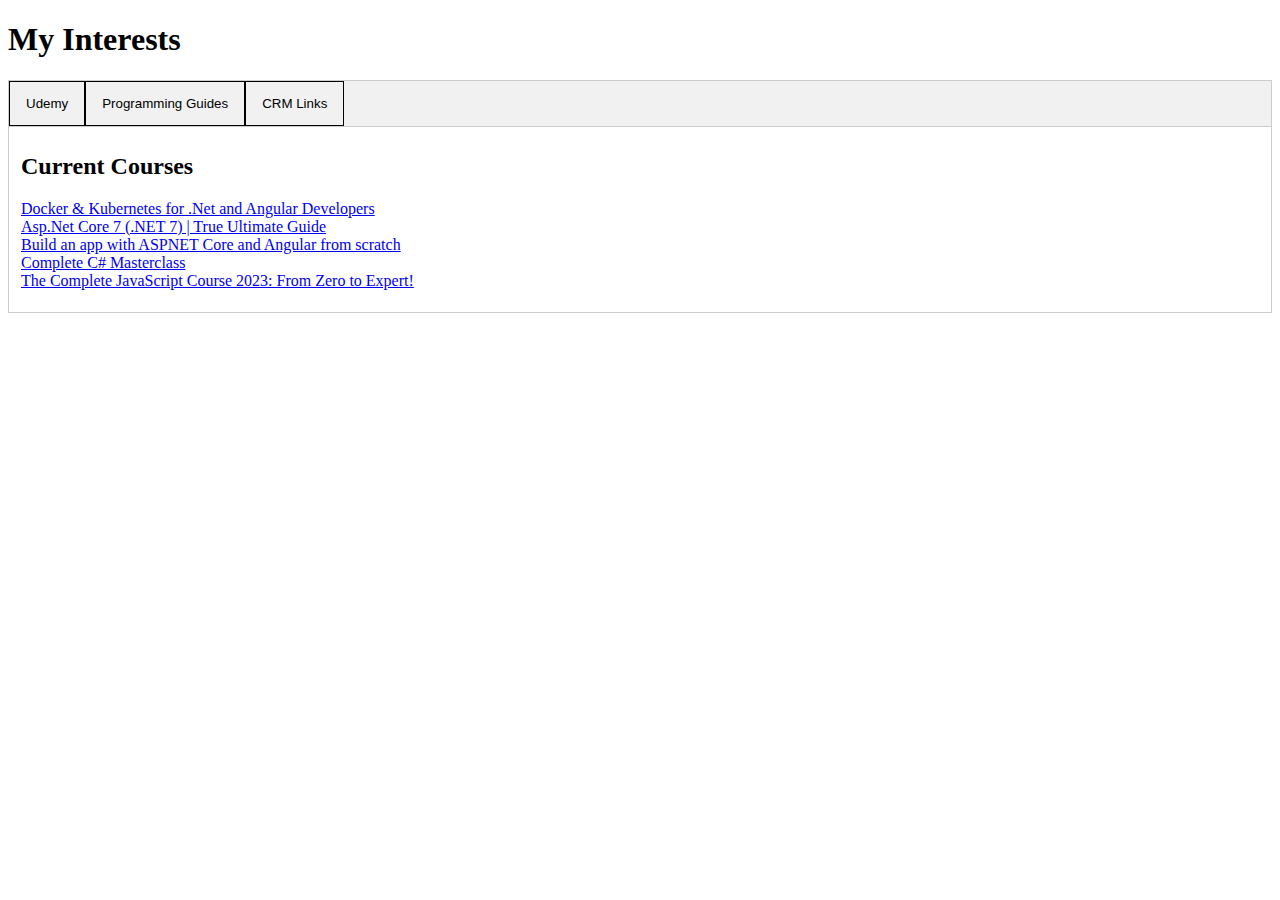
<file: index.html>
<!DOCTYPE html>
<html>
<head>
	<meta http-equiv='cache-control' content='no-cache'> 
	<meta http-equiv='expires' content='0'> 
	<meta http-equiv='pragma' content='no-cache'>
	<title>My Interests</title>
	<style>
		/* Define the styles for the tabs */
		.tab {
			overflow: hidden;
			border: 1px solid #ccc;
			background-color: #f1f1f1;
		}

		/* Style the buttons inside the tab */
		.tab button {
			background-color: inherit;
			float: left;
			border: none;
			outline: none;
			cursor: pointer;
			padding: 14px 16px;
			transition: 0.3s;
		}

		/* Change background color of the active button */
		.tab button.active {
			background-color: #ccc;
		}

		/* Style the tab content */
		.tabcontent {
			display: none;
			padding: 6px 12px;
			border: 1px solid #ccc;
			border-top: none;
		}	

		.grid-container {
  			display: grid;
  			grid-template-columns: repeat(3, 1fr); /* Creates 3 equal-width columns */
  			grid-gap: 10px; /* Optional gap between columns */
		}		
	</style>
</head>
<body>
	<h1>My Interests</h1>

	<!-- Create the tabs -->
	<div class="tab">
		<button class="tablinks bordered-button" onclick="openTab(event, 'Tab1')" style="border: 1px solid black;">Udemy</button>
		<button class="tablinks bordered-button" onclick="openTab(event, 'Tab2')" style="border: 1px solid black;">Programming Guides</button>
		<button class="tablinks bordered-button" onclick="openTab(event, 'Tab3')" style="border: 1px solid black;">CRM Links</button>		
	</div>

	<!-- Create the tab content -->
	<div id="Tab1" class="tabcontent">
		<h2>Current Courses</h2>
		<p><a href="https://www.udemy.com/course/docker-for-net-and-angular-developers/?kw=Docker+%26+Kubernetes+for+.Net+and+Angular+Developers&src=sac&subs_filter_type=subs_only" target="_blank">Docker & Kubernetes for .Net and Angular Developers</a>
		<br><a href="https://www.udemy.com/course/asp-net-core-true-ultimate-guide-real-project/learn/lecture/34524812#overview" target="_blank">
		Asp.Net Core 7 (.NET 7) | True Ultimate Guide</a>
		<br><a href="https://www.udemy.com/course/build-an-app-with-aspnet-core-and-angular-from-scratch/learn/lecture/22400262#overview" target="_blank">
		Build an app with ASPNET Core and Angular from scratch<a>
		<br><a href="https://www.udemy.com/course/complete-csharp-masterclass/learn/lecture/9566528#overview" target="_blank">
		Complete C# Masterclass<a>
		<br><a href="https://www.udemy.com/course/the-complete-javascript-course/learn/lecture/22628657#overview" target="_blank">
		The Complete JavaScript Course 2023: From Zero to Expert!<a>
		</p>
	</div>

	<div id="Tab2" class="tabcontent">
		<h2>Programing Guides</h2>
		<p><a href="https://htmlcheatsheet.com/" target="_blank">Cheat Sheets</a>
		</p>
	</div>

	<div id="Tab3" class="tabcontent">
		<h2>CRM Links</h2>
		<div class="grid-container">
			<div><h2>Production URLs</h2>
				<p>
					<a href="https://www.mitchell1crm.com/CrmUtilities/status.aspx" target="_blank">CRM Status Page</a>
					<br><a href="https://www.mitchell1crm.com/Marketing/Mitchell1/CrmAccountLogin.htm" target="_blank">Shop Access</a>
					<br><a href="https://www.mitchell1crm.com/Registration/login.aspx" target="_blank">Shop Registration</a>
					<br><a href="https://www.mitchell1crm.com/CRMReportingTool/ProductLevelTool.html?TotalCust_00=147&VehPerCust_00=1.25&AvgInvVal_00=527.24&TotalCust_01=286&VehPerCust_01=1.24&AvgInvVal_01=519.26&TotalCust_02=377&VehPerCust_02=1.29&AvgInvVal_02=515.76&TotalCust_03=436&VehPerCust_03=1.37&AvgInvVal_03=509.76&TotalCust_10=202&VehPerCust_10=1.35&AvgInvVal_10=429.17&TotalCust_11=417&VehPerCust_11=1.35&AvgInvVal_11=511.81&TotalCust_12=572&VehPerCust_12=1.41&AvgInvVal_12=500.84&TotalCust_13=679&VehPerCust_13=1.48&AvgInvVal_13=491.81&AvgCustVisit=2.04&AvgVehVisit=1.47&NewCust=17&LostCust=20&SingleVisit=55&Name=MILLER%20AUTOMOTIVE,%20INC.&Website=www.millerautofamily.com&" target="_blank">Product Level</a>
					<br><a href="https://www.mitchell1crm.com/CrmUtilities/RequestAppointment.aspx?x=3024" target="_blank">Wrapped Appointment</a>
					<br><a href="https://www.mitchell1crm.com/CrmUtilities/AppointmentRequest.aspx?x=3024" target="_blank">Unwrapped Appointment</a>
					<br><a href="https://mitchell1crm.com/CRMUtilities/Mobile_AppointmentRequest.aspx?x=3024" target="_blank">Mobile Appointment</a>
					<br><a href="https://mitchell1crm.com/CRMUtilities/Mobile_AppointmentReschedule.aspx?x=4939&a=116060" target="_blank">Mobile Appointment Reschedule</a>
					<br><a href="https://mitchell1crm.com/CrmUtilities2/Image/41028" target="_blank">CRMUtilities2</a>
					<br><a href="https://www.ownerautosite.com/Security/Index.aspx?" target="_blank">www.ownerautosite.com</a>
					<br><a href="https://www.bridgestoneservice.com" target="_blank">bridgestoneservice.com</a>
					<br><a href="https://daws.mitchell1.com/DataAcquisitionWebService.asmx" target="_blank">DAWS</a>
					<br><a href="https://www.m1socialcrm.com" target="_blank">www.m1socialcrm.com</a>
					<br><a href="https://crm.mitchell1.com/" target="_blank">crm.mitchell1.com</a>
					<br><a href="https://onlineappointments.mitchell1.com" target="_blank">appointments.mitchell1.com</a>
					<br><a href="https://www.mitchell1crm.com/CrmUtilities/ClientDownload.aspx" target="_blank">CDAP Download</a>
					<br><a href="https://powc-ssrs-01-pp/Rpt_CORP02_2016/browse/CRM%20OAS%20Reports" target="_blank">Agent Reports</a>
					<br><a href="https://powc-nag-01-pv/m1/pnp4nagios/index.php/special?tpl=msec&view=1" target="_blank">MSEC Nagious</a>
				</p>
			</div>
		<div><h2>Sandbox URLs</h2>
			<p>
				<a href="http://sandbox.mitchell1crm.com/CrmUtilities/status.aspx" target="_blank">CRM Status Page</a>
				<br><a href="https://sandbox.mitchell1crm.com/Marketing/Mitchell1/CrmAccountLogin.htm" target="_blank">Shop Access</a>
				<br><a href="https://sandbox.mitchell1crm.com/Registration/login.aspx" target="_blank">Shop Registration</a>
				<br><a href="https://sandbox.mitchell1crm.com/CRMReportingTool/ProductLevelTool.html?TotalCust_00=147&VehPerCust_00=1.25&AvgInvVal_00=527.24&TotalCust_01=286&VehPerCust_01=1.24&AvgInvVal_01=519.26&TotalCust_02=377&VehPerCust_02=1.29&AvgInvVal_02=515.76&TotalCust_03=436&VehPerCust_03=1.37&AvgInvVal_03=509.76&TotalCust_10=202&VehPerCust_10=1.35&AvgInvVal_10=429.17&TotalCust_11=417&VehPerCust_11=1.35&AvgInvVal_11=511.81&TotalCust_12=572&VehPerCust_12=1.41&AvgInvVal_12=500.84&TotalCust_13=679&VehPerCust_13=1.48&AvgInvVal_13=491.81&AvgCustVisit=2.04&AvgVehVisit=1.47&NewCust=17&LostCust=20&SingleVisit=55&Name=MILLER%20AUTOMOTIVE,%20INC.&Website=sandbox.millerautofamily.com&" target="_blank">Product Level</a>
				<br><a href="https://sandbox.mitchell1crm.com/CrmUtilities/RequestAppointment.aspx?x=3024" target="_blank">Wrapped Appointment</a>
				<br><a href="https://sandbox.mitchell1crm.com/CrmUtilities/AppointmentRequest.aspx?x=3024" target="_blank">Unwrapped Appointment</a>
				<br><a href="https://sandbox.mitchell1crm.com/CRMUtilities/Mobile_AppointmentRequest.aspx?x=3024" target="_blank">Mobile Appointment</a>
				<br><a href="https://sandbox.mitchell1crm.com/CRMUtilities/Mobile_AppointmentReschedule.aspx?x=4939&a=116060" target="_blank">Mobile Appointment Reschedule</a>
				<br><a href="https://sandbox.mitchell1crm.com/CrmUtilities2/Image/41028" target="_blank">CRMUtilities2</a>
				<br><a href="https://sandbox.ownerautosite.com/Security/Index.aspx?" target="_blank">sandbox.ownerautosite.com</a>
				<br><a href="https://sandbox.bridgestoneservice.com" target="_blank">bridgestoneservice.com</a>
				<br><a href="https://sandboxdaws.mitchell1.com/DataAcquisitionWebService.asmx" target="_blank">DAWS</a>
				<br><a href="https://sandbox.m1socialcrm.com" target="_blank">sandbox.m1socialcrm.com</a>
				<br><a href="https://sandboxcrm.mitchell1.com/" target="_blank">crm.mitchell1.com</a>		
				<br><a href="https://sandbox.mitchell1crm.com/CrmUtilities/ClientDownload.aspx" target="_blank">CDAP Download</a>
				<br><a href="https://sandbox.mitchell1crm.com/analyticsapi/help/index.html" target="_blank">Analytics API</a>
				<br><a href="https://sandbox.mitchell1crm.com/services/help/index.html" target="_blank">Analytics Aggregator</a>
			</p>
		</div>
    	<div><h2>Staging URLs</h2>
			<p>
				<a href="https://test.mitchell1crm.com/CrmUtilities/status.aspx" target="_blank">CRM Status Page</a>
				<br><a href="https://test.mitchell1crm.com/Marketing/Mitchell1/CrmAccountLogin.htm" target="_blank">Shop Access</a>
				<br><a href="https://test.mitchell1crm.com/Registration/login.aspx" target="_blank">Shop Registration</a>
				<br><a href="https://test.mitchell1crm.com/CRMReportingTool/ProductLevelTool.html?TotalCust_00=147&VehPerCust_00=1.25&AvgInvVal_00=527.24&TotalCust_01=286&VehPerCust_01=1.24&AvgInvVal_01=519.26&TotalCust_02=377&VehPerCust_02=1.29&AvgInvVal_02=515.76&TotalCust_03=436&VehPerCust_03=1.37&AvgInvVal_03=509.76&TotalCust_10=202&VehPerCust_10=1.35&AvgInvVal_10=429.17&TotalCust_11=417&VehPerCust_11=1.35&AvgInvVal_11=511.81&TotalCust_12=572&VehPerCust_12=1.41&AvgInvVal_12=500.84&TotalCust_13=679&VehPerCust_13=1.48&AvgInvVal_13=491.81&AvgCustVisit=2.04&AvgVehVisit=1.47&NewCust=17&LostCust=20&SingleVisit=55&Name=MILLER%20AUTOMOTIVE,%20INC.&Website=www.millerautofamily.com&" target="_blank">Product Level</a>
				<br><a href="https://test.mitchell1crm.com/CrmUtilities/RequestAppointment.aspx?x=3024" target="_blank">Wrapped Appointment</a>
				<br><a href="https://test.mitchell1crm.com/CrmUtilities/AppointmentRequest.aspx?x=3024" target="_blank">Unwrapped Appointment</a>
				<br><a href="https://test.mitchell1crm.com/CRMUtilities/Mobile_AppointmentRequest.aspx?x=3024" target="_blank">Mobile Appointment</a>
				<br><a href="https://test.mitchell1crm.com/CrmUtilities2/Image/41028" target="_blank">CRMUtilities2</a>
				<br><a href="https://test.mitchell1crm.com/CRMUtilities/Mobile_AppointmentReschedule.aspx?x=4939&a=116060" target="_blank">Mobile Appointment Reschedule</a>		
				<br><a href="https://test.ownerautosite.com/Security/Index.aspx?" target="_blank">www.ownerautosite.com</a>
				<br><a href="https://test.bridgestoneservice.com" target="_blank">bridgestoneservice.com</a>
				<br><a href="https://testdaws.mitchell1.com/DataAcquisitionWebService.asmx" target="_blank">DAWS</a>
				<br><a href="https://test.m1socialcrm.com" target="_blank">www.m1socialcrm.com</a>
				<br><a href="https://testcrm.mitchell1.com/" target="_blank">crm.mitchell1.com</a>
				<br><a href="https://testappointments.mitchell1.com" target="_blank">appointments.mitchell1.com</a>	
				<br><a href="https://testtexting.mitchell1.com/status" target="_blank">Texting Status</a>
			</p>		
		</div>
	</div>
	<script>
		// Open the default tab on page load
		document.getElementById("Tab1").style.display = "block";

		// Handle tab switching
		function openTab(evt, tabName) {
			var i, tabcontent, tablinks;
			tabcontent = document.getElementsByClassName("tabcontent");
			for (i = 0; i < tabcontent.length; i++) {
				tabcontent[i].style.display = "none";
			}
			tablinks = document.getElementsByClassName("tablinks");
			for (i = 0; i < tablinks.length; i++) {
				tablinks[i].className = tablinks[i].className.replace(" active", "");
			}
			document.getElementById(tabName).style.display = "block";
			evt.currentTarget.className += " active";
		}
	</script>
</body>
</html>
</file>
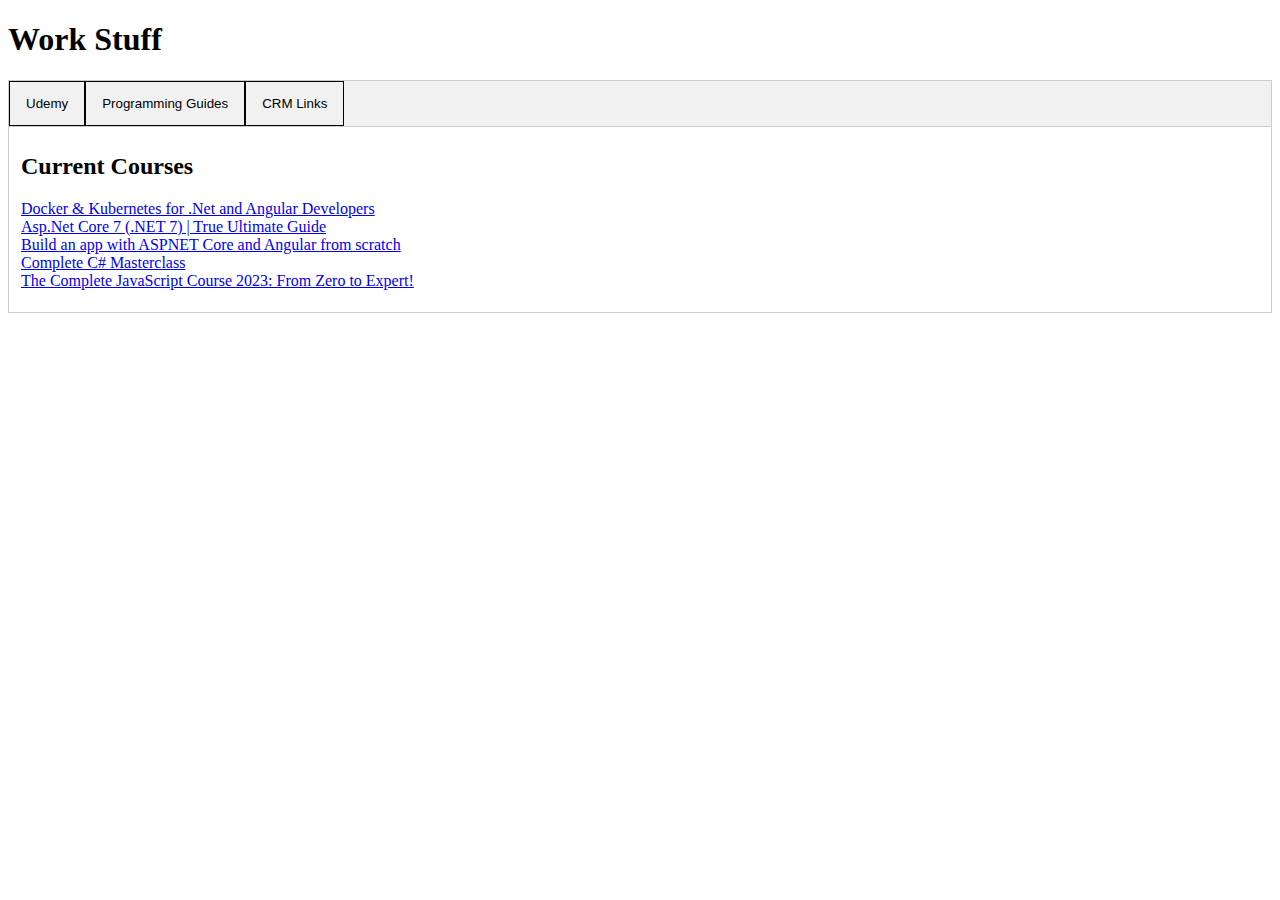
<file: ae54cbca85504cae40dee0a99d220ef3af300dbe/index.html>
<!DOCTYPE html>
<html>
<head>
	<meta http-equiv='cache-control' content='no-cache'> 
	<meta http-equiv='expires' content='0'> 
	<meta http-equiv='pragma' content='no-cache'>
	<title>Work Stuff</title>
	<style>
		/* Define the styles for the tabs */
		.tab {
			overflow: hidden;
			border: 1px solid #ccc;
			background-color: #f1f1f1;
		}

		/* Style the buttons inside the tab */
		.tab button {
			background-color: inherit;
			float: left;
			border: none;
			outline: none;
			cursor: pointer;
			padding: 14px 16px;
			transition: 0.3s;
		}

		/* Change background color of the active button */
		.tab button.active {
			background-color: #ccc;
		}

		/* Style the tab content */
		.tabcontent {
			display: none;
			padding: 6px 12px;
			border: 1px solid #ccc;
			border-top: none;
		}	

		.grid-container {
  			display: grid;
  			grid-template-columns: repeat(3, 1fr); /* Creates 3 equal-width columns */
  			grid-gap: 5px; /* Optional gap between columns */
		}		
	</style>
</head>
<body>	
	<h1 style="margin-right: 20px;">Work Stuff</h1>	
	<!-- Create the tabs -->
	<div class="tab">
		<button class="tablinks bordered-button" onclick="openTab(event, 'Tab1')" style="border: 1px solid black;">Udemy</button>
		<button class="tablinks bordered-button" onclick="openTab(event, 'Tab2')" style="border: 1px solid black;">Programming Guides</button>
		<button class="tablinks bordered-button" onclick="openTab(event, 'Tab3')" style="border: 1px solid black;">CRM Links</button>		
	</div>

	<!-- Create the tab content -->
	<div id="Tab1" class="tabcontent">
		<h2>Current Courses</h2>
		<p><a href="https://www.udemy.com/course/docker-for-net-and-angular-developers/?kw=Docker+%26+Kubernetes+for+.Net+and+Angular+Developers&src=sac&subs_filter_type=subs_only" target="_blank">Docker & Kubernetes for .Net and Angular Developers</a>
		<br><a href="https://www.udemy.com/course/asp-net-core-true-ultimate-guide-real-project/learn/lecture/34524812#overview" target="_blank">
		Asp.Net Core 7 (.NET 7) | True Ultimate Guide</a>
		<br><a href="https://www.udemy.com/course/build-an-app-with-aspnet-core-and-angular-from-scratch/learn/lecture/22400262#overview" target="_blank">
		Build an app with ASPNET Core and Angular from scratch<a>
		<br><a href="https://www.udemy.com/course/complete-csharp-masterclass/learn/lecture/9566528#overview" target="_blank">
		Complete C# Masterclass<a>
		<br><a href="https://www.udemy.com/course/the-complete-javascript-course/learn/lecture/22628657#overview" target="_blank">
		The Complete JavaScript Course 2023: From Zero to Expert!<a>
		</p>
	</div>

	<div id="Tab2" class="tabcontent">
		<h2>Programing Guides</h2>
		<p><a href="https://htmlcheatsheet.com/" target="_blank">Cheat Sheets</a>
		</p>
	</div>

	<div id="Tab3" class="tabcontent">
		<div class="grid-container">
			<img src="images/Google-Optimization-Suite.jpg" alt="Google Optimization Suite">
			<img src="images/rescore2.jpg" alt="Rescore on mobile">
			<img src="images/womantechatcomputer.jpg" alt="Woman technician at computer">
			</div>		
		<div class="grid-container">			
			<div><h2>Production URLs</h2>
				<p>
					<a href="https://www.mitchell1crm.com/CrmUtilities/status.aspx" target="_blank">CRM Status Page</a>
					<br><a href="https://www.mitchell1crm.com/Marketing/Mitchell1/CrmAccountLogin.htm" target="_blank">Shop Access</a>
					<br><a href="https://www.mitchell1crm.com/Registration/login.aspx" target="_blank">Shop Registration</a>
					<br><a href="https://www.mitchell1crm.com/CRMReportingTool/ProductLevelTool.html?TotalCust_00=147&VehPerCust_00=1.25&AvgInvVal_00=527.24&TotalCust_01=286&VehPerCust_01=1.24&AvgInvVal_01=519.26&TotalCust_02=377&VehPerCust_02=1.29&AvgInvVal_02=515.76&TotalCust_03=436&VehPerCust_03=1.37&AvgInvVal_03=509.76&TotalCust_10=202&VehPerCust_10=1.35&AvgInvVal_10=429.17&TotalCust_11=417&VehPerCust_11=1.35&AvgInvVal_11=511.81&TotalCust_12=572&VehPerCust_12=1.41&AvgInvVal_12=500.84&TotalCust_13=679&VehPerCust_13=1.48&AvgInvVal_13=491.81&AvgCustVisit=2.04&AvgVehVisit=1.47&NewCust=17&LostCust=20&SingleVisit=55&Name=MILLER%20AUTOMOTIVE,%20INC.&Website=www.millerautofamily.com&" target="_blank">Product Level</a>
					<br><a href="https://www.mitchell1crm.com/CrmUtilities/RequestAppointment.aspx?x=3024" target="_blank">Wrapped Appointment</a>
					<br><a href="https://www.mitchell1crm.com/CrmUtilities/AppointmentRequest.aspx?x=3024" target="_blank">Unwrapped Appointment</a>
					<br><a href="https://mitchell1crm.com/CRMUtilities/Mobile_AppointmentRequest.aspx?x=3024" target="_blank">Mobile Appointment</a>
					<br><a href="https://mitchell1crm.com/CRMUtilities/Mobile_AppointmentReschedule.aspx?x=4939&a=116060" target="_blank">Mobile Appointment Reschedule</a>
					<br><a href="https://mitchell1crm.com/CrmUtilities2/Image/41028" target="_blank">CRMUtilities2</a>
					<br><a href="https://www.ownerautosite.com/Security/Index.aspx?" target="_blank">www.ownerautosite.com</a>
					<br><a href="https://www.bridgestoneservice.com" target="_blank">bridgestoneservice.com</a>
					<br><a href="https://daws.mitchell1.com/DataAcquisitionWebService.asmx" target="_blank">DAWS</a>
					<br><a href="https://www.m1socialcrm.com" target="_blank">www.m1socialcrm.com</a>
					<br><a href="https://crm.mitchell1.com/" target="_blank">crm.mitchell1.com</a>
					<br><a href="https://onlineappointments.mitchell1.com" target="_blank">appointments.mitchell1.com</a>
					<br><a href="https://www.mitchell1crm.com/CrmUtilities/ClientDownload.aspx" target="_blank">CDAP Download</a>
					<br><a href="https://powc-ssrs-01-pp/Rpt_CORP02_2016/browse/CRM%20OAS%20Reports" target="_blank">Agent Reports</a>
					<br><a href="https://powc-nag-01-pv/m1/pnp4nagios/index.php/special?tpl=msec&view=1" target="_blank">MSEC Nagious</a>
				</p>
			</div>			
		<div><h2>Sandbox URLs</h2>
			<p>
				<a href="http://sandbox.mitchell1crm.com/CrmUtilities/status.aspx" target="_blank">CRM Status Page</a>
				<br><a href="https://sandbox.mitchell1crm.com/Marketing/Mitchell1/CrmAccountLogin.htm" target="_blank">Shop Access</a>
				<br><a href="https://sandbox.mitchell1crm.com/Registration/login.aspx" target="_blank">Shop Registration</a>
				<br><a href="https://sandbox.mitchell1crm.com/CRMReportingTool/ProductLevelTool.html?TotalCust_00=147&VehPerCust_00=1.25&AvgInvVal_00=527.24&TotalCust_01=286&VehPerCust_01=1.24&AvgInvVal_01=519.26&TotalCust_02=377&VehPerCust_02=1.29&AvgInvVal_02=515.76&TotalCust_03=436&VehPerCust_03=1.37&AvgInvVal_03=509.76&TotalCust_10=202&VehPerCust_10=1.35&AvgInvVal_10=429.17&TotalCust_11=417&VehPerCust_11=1.35&AvgInvVal_11=511.81&TotalCust_12=572&VehPerCust_12=1.41&AvgInvVal_12=500.84&TotalCust_13=679&VehPerCust_13=1.48&AvgInvVal_13=491.81&AvgCustVisit=2.04&AvgVehVisit=1.47&NewCust=17&LostCust=20&SingleVisit=55&Name=MILLER%20AUTOMOTIVE,%20INC.&Website=sandbox.millerautofamily.com&" target="_blank">Product Level</a>
				<br><a href="https://sandbox.mitchell1crm.com/CrmUtilities/RequestAppointment.aspx?x=3024" target="_blank">Wrapped Appointment</a>
				<br><a href="https://sandbox.mitchell1crm.com/CrmUtilities/AppointmentRequest.aspx?x=3024" target="_blank">Unwrapped Appointment</a>
				<br><a href="https://sandbox.mitchell1crm.com/CRMUtilities/Mobile_AppointmentRequest.aspx?x=3024" target="_blank">Mobile Appointment</a>
				<br><a href="https://sandbox.mitchell1crm.com/CRMUtilities/Mobile_AppointmentReschedule.aspx?x=4939&a=116060" target="_blank">Mobile Appointment Reschedule</a>
				<br><a href="https://sandbox.mitchell1crm.com/CrmUtilities2/Image/41028" target="_blank">CRMUtilities2</a>
				<br><a href="https://sandbox.ownerautosite.com/Security/Index.aspx?" target="_blank">sandbox.ownerautosite.com</a>
				<br><a href="https://sandbox.bridgestoneservice.com" target="_blank">bridgestoneservice.com</a>
				<br><a href="https://sandboxdaws.mitchell1.com/DataAcquisitionWebService.asmx" target="_blank">DAWS</a>
				<br><a href="https://sandbox.m1socialcrm.com" target="_blank">sandbox.m1socialcrm.com</a>
				<br><a href="https://sandboxcrm.mitchell1.com/" target="_blank">crm.mitchell1.com</a>		
				<br><a href="https://sandbox.mitchell1crm.com/CrmUtilities/ClientDownload.aspx" target="_blank">CDAP Download</a>
				<br><a href="https://sandbox.mitchell1crm.com/analyticsapi/help/index.html" target="_blank">Analytics API</a>
				<br><a href="https://sandbox.mitchell1crm.com/services/help/index.html" target="_blank">Analytics Aggregator</a>
			</p>
		</div>		
    	<div><h2>Staging URLs</h2>
			<p>
				<a href="https://test.mitchell1crm.com/CrmUtilities/status.aspx" target="_blank">CRM Status Page</a>
				<br><a href="https://test.mitchell1crm.com/Marketing/Mitchell1/CrmAccountLogin.htm" target="_blank">Shop Access</a>
				<br><a href="https://test.mitchell1crm.com/Registration/login.aspx" target="_blank">Shop Registration</a>
				<br><a href="https://test.mitchell1crm.com/CRMReportingTool/ProductLevelTool.html?TotalCust_00=147&VehPerCust_00=1.25&AvgInvVal_00=527.24&TotalCust_01=286&VehPerCust_01=1.24&AvgInvVal_01=519.26&TotalCust_02=377&VehPerCust_02=1.29&AvgInvVal_02=515.76&TotalCust_03=436&VehPerCust_03=1.37&AvgInvVal_03=509.76&TotalCust_10=202&VehPerCust_10=1.35&AvgInvVal_10=429.17&TotalCust_11=417&VehPerCust_11=1.35&AvgInvVal_11=511.81&TotalCust_12=572&VehPerCust_12=1.41&AvgInvVal_12=500.84&TotalCust_13=679&VehPerCust_13=1.48&AvgInvVal_13=491.81&AvgCustVisit=2.04&AvgVehVisit=1.47&NewCust=17&LostCust=20&SingleVisit=55&Name=MILLER%20AUTOMOTIVE,%20INC.&Website=www.millerautofamily.com&" target="_blank">Product Level</a>
				<br><a href="https://test.mitchell1crm.com/CrmUtilities/RequestAppointment.aspx?x=3024" target="_blank">Wrapped Appointment</a>
				<br><a href="https://test.mitchell1crm.com/CrmUtilities/AppointmentRequest.aspx?x=3024" target="_blank">Unwrapped Appointment</a>
				<br><a href="https://test.mitchell1crm.com/CRMUtilities/Mobile_AppointmentRequest.aspx?x=3024" target="_blank">Mobile Appointment</a>
				<br><a href="https://test.mitchell1crm.com/CrmUtilities2/Image/41028" target="_blank">CRMUtilities2</a>
				<br><a href="https://test.mitchell1crm.com/CRMUtilities/Mobile_AppointmentReschedule.aspx?x=4939&a=116060" target="_blank">Mobile Appointment Reschedule</a>		
				<br><a href="https://test.ownerautosite.com/Security/Index.aspx?" target="_blank">www.ownerautosite.com</a>
				<br><a href="https://test.bridgestoneservice.com" target="_blank">bridgestoneservice.com</a>
				<br><a href="https://testdaws.mitchell1.com/DataAcquisitionWebService.asmx" target="_blank">DAWS</a>
				<br><a href="https://test.m1socialcrm.com" target="_blank">www.m1socialcrm.com</a>
				<br><a href="https://testcrm.mitchell1.com/" target="_blank">crm.mitchell1.com</a>
				<br><a href="https://testappointments.mitchell1.com" target="_blank">appointments.mitchell1.com</a>	
				<br><a href="https://testtexting.mitchell1.com/status" target="_blank">Texting Status</a>
			</p>		
		</div>
	</div>
	<script>
		// Open the default tab on page load
		document.getElementById("Tab1").style.display = "block";

		// Handle tab switching
		function openTab(evt, tabName) {
			var i, tabcontent, tablinks;
			tabcontent = document.getElementsByClassName("tabcontent");
			for (i = 0; i < tabcontent.length; i++) {
				tabcontent[i].style.display = "none";
			}
			tablinks = document.getElementsByClassName("tablinks");
			for (i = 0; i < tablinks.length; i++) {
				tablinks[i].className = tablinks[i].className.replace(" active", "");
			}
			document.getElementById(tabName).style.display = "block";
			evt.currentTarget.className += " active";
		}
	</script>
</body>
</html>
</file>
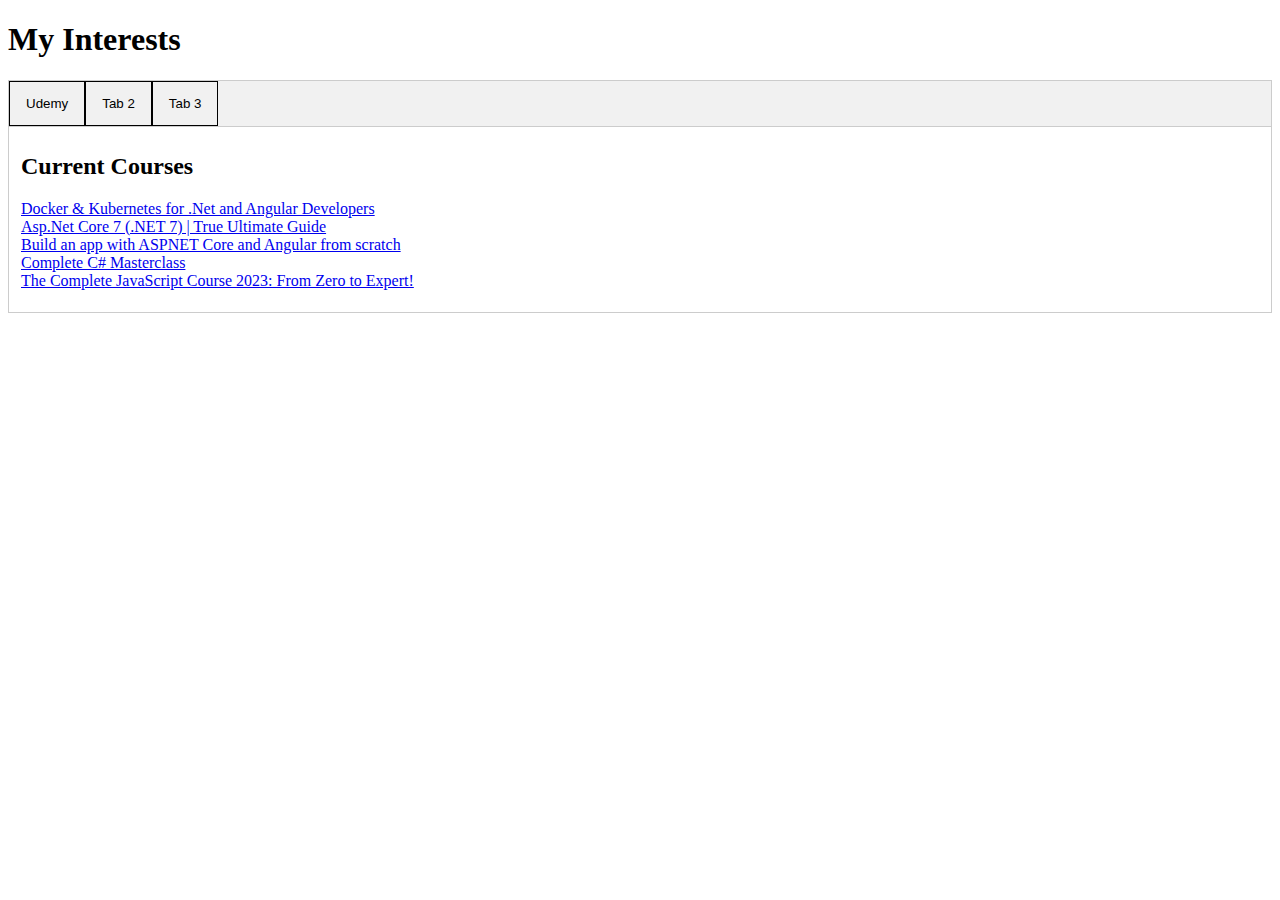
<file: TestWebsite.html>
<!DOCTYPE html>
<html>
<head>
	<title>My Interests</title>
	<style>
		/* Define the styles for the tabs */
		.tab {
			overflow: hidden;
			border: 1px solid #ccc;
			background-color: #f1f1f1;
		}

		/* Style the buttons inside the tab */
		.tab button {
			background-color: inherit;
			float: left;
			border: none;
			outline: none;
			cursor: pointer;
			padding: 14px 16px;
			transition: 0.3s;
		}

		/* Change background color of the active button */
		.tab button.active {
			background-color: #ccc;
		}

		/* Style the tab content */
		.tabcontent {
			display: none;
			padding: 6px 12px;
			border: 1px solid #ccc;
			border-top: none;
		}	
		
	</style>
</head>
<body>
	<h1>My Interests</h1>

	<!-- Create the tabs -->
	<div class="tab">
		<button class="tablinks bordered-button" onclick="openTab(event, 'Tab1')" style="border: 1px solid black;">Udemy</button>
		<button class="tablinks bordered-button" onclick="openTab(event, 'Tab2')" style="border: 1px solid black;">Tab 2</button>
		<button class="tablinks bordered-button" onclick="openTab(event, 'Tab3')" style="border: 1px solid black;">Tab 3</button>		
	</div>

	<!-- Create the tab content -->
	<div id="Tab1" class="tabcontent">
		<h2>Current Courses</h2>
		<p><a href="https://www.udemy.com/course/docker-for-net-and-angular-developers/?kw=Docker+%26+Kubernetes+for+.Net+and+Angular+Developers&src=sac&subs_filter_type=subs_only" target="_blank">Docker & Kubernetes for .Net and Angular Developers</a>
		<br><a href="https://www.udemy.com/course/asp-net-core-true-ultimate-guide-real-project/learn/lecture/34524812#overview" target="_blank">
		Asp.Net Core 7 (.NET 7) | True Ultimate Guide</a>
		<br><a href="https://www.udemy.com/course/build-an-app-with-aspnet-core-and-angular-from-scratch/learn/lecture/22400262#overview" target="_blank">
		Build an app with ASPNET Core and Angular from scratch<a>
		<br><a href="https://www.udemy.com/course/complete-csharp-masterclass/learn/lecture/9566528#overview" target="_blank">
		Complete C# Masterclass<a>
		<br><a href="https://www.udemy.com/course/the-complete-javascript-course/learn/lecture/22628657#overview" target="_blank">
		The Complete JavaScript Course 2023: From Zero to Expert!<a>
		</p>
	</div>

	<div id="Tab2" class="tabcontent">
		<h2>Tab 2 Content</h2>
		<p>Nullam viverra ante in ex congue, nec consectetur massa vestibulum. Curabitur quis dapibus metus. Donec sit amet malesuada lectus. Nulla facilisi. Sed sed turpis nec quam fringilla hendrerit non quis metus.</p>
	</div>

	<div id="Tab3" class="tabcontent">
		<h2>Tab 3 Content</h2>
		<p>Maecenas euismod nisl nec tellus lacinia consequat. Suspendisse blandit velit et neque aliquet, sit amet faucibus turpis efficitur. Vivamus condimentum, lectus a ultricies interdum, nisl urna elementum quam, quis pharetra enim lacus id est.</p>
	</div>

	<script>
		// Open the default tab on page load
		document.getElementById("Tab1").style.display = "block";

		// Handle tab switching
		function openTab(evt, tabName) {
			var i, tabcontent, tablinks;
			tabcontent = document.getElementsByClassName("tabcontent");
			for (i = 0; i < tabcontent.length; i++) {
				tabcontent[i].style.display = "none";
			}
			tablinks = document.getElementsByClassName("tablinks");
			for (i = 0; i < tablinks.length; i++) {
				tablinks[i].className = tablinks[i].className.replace(" active", "");
			}
			document.getElementById(tabName).style.display = "block";
			evt.currentTarget.className += " active";
		}
	</script>
</body>
</html>
</file>
